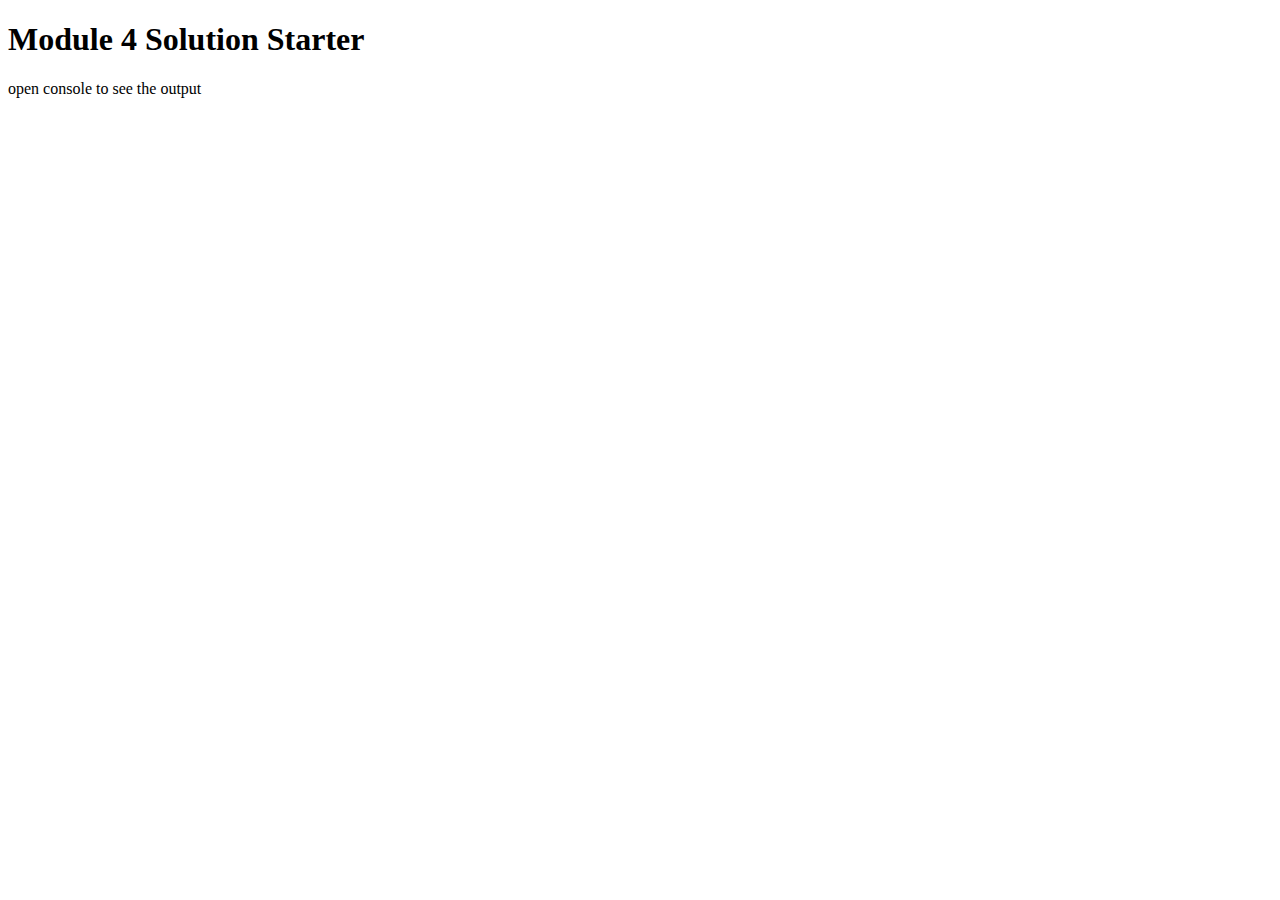
<file: module4-solution/index.html>
<!DOCTYPE html>
<html>
<head>
  <meta charset="utf-8">
  <title>Module 4 Solution Starter</title>
  <script src="SpeakHello.js"></script>
  <script src="SpeakGoodBye.js"></script>
  <script src="script.js"></script>
</head>
<body>
  <h1>Module 4 Solution Starter</h1>
  <p>open console to see the output</p>
</body>
</html>
</file>
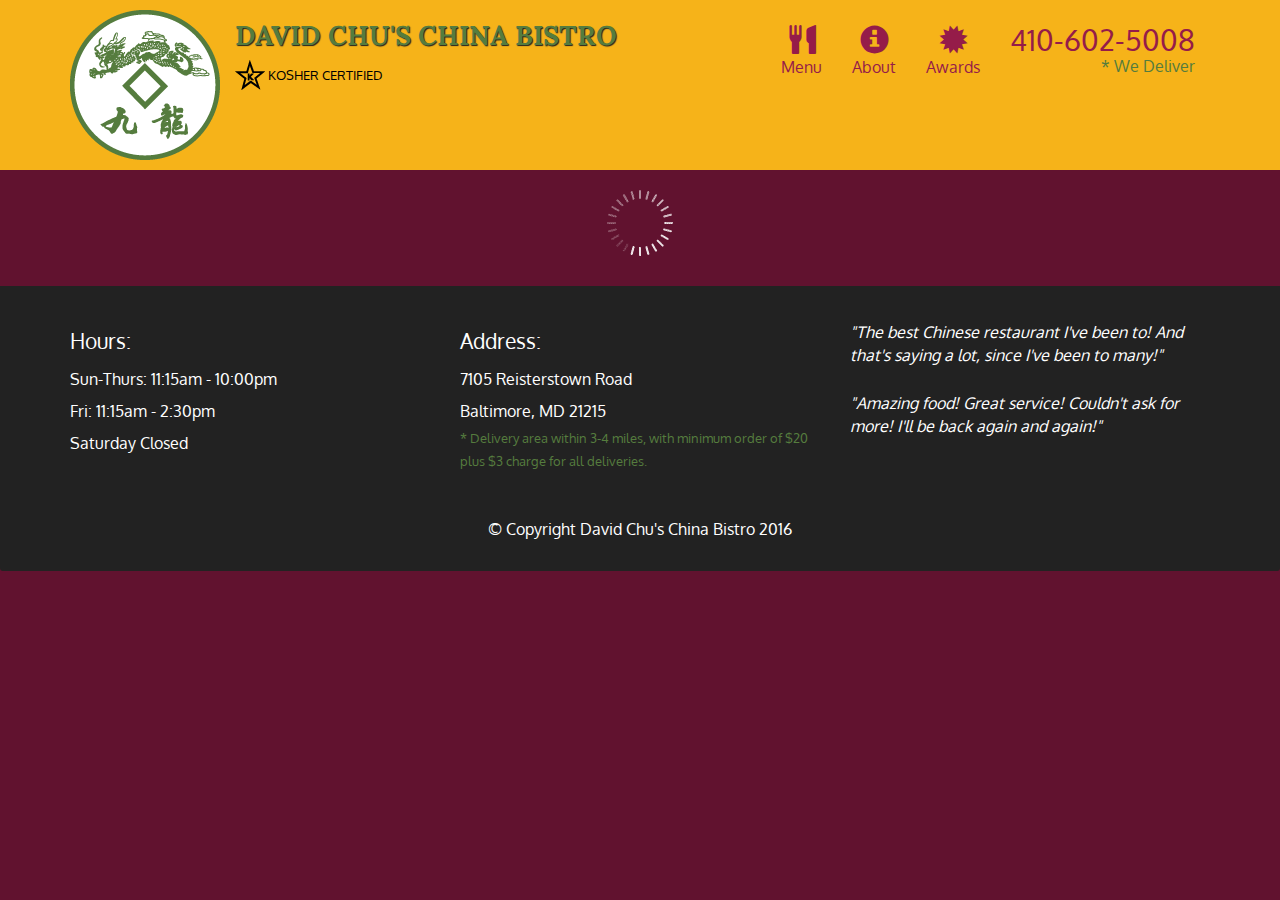
<file: module5-solution/index.html>
<!doctype html>
<html lang="en">
  <head>
    <meta charset="utf-8">
    <meta http-equiv="X-UA-Compatible" content="IE=edge">
    <meta name="viewport" content="width=device-width, initial-scale=1">
    <title>David Chu's China Bistro</title>
    <link rel="stylesheet" href="css/bootstrap.min.css">
    <link rel="stylesheet" href="css/styles.css">
    <link href='https://fonts.googleapis.com/css?family=Oxygen:400,300,700' rel='stylesheet' type='text/css'>
    <link href='https://fonts.googleapis.com/css?family=Lora' rel='stylesheet' type='text/css'>
  </head>
<body>
  <header>
    <nav id="header-nav" class="navbar navbar-default">
      <div class="container">
        <div class="navbar-header">
          <a href="index.html" class="pull-left visible-md visible-lg">
            <div id="logo-img" alt="Logo image"></div>
          </a>

          <div class="navbar-brand">
            <a href="index.html"><h1>David Chu's China Bistro</h1></a>
            <p>
              <img src="images/star-k-logo.png" alt="Kosher certification">
              <span>Kosher Certified</span>
            </p>
          </div>

          <button id="navbarToggle" type="button" class="navbar-toggle collapsed" data-toggle="collapse" data-target="#collapsable-nav" aria-expanded="false">
            <span class="sr-only">Toggle navigation</span>
            <span class="icon-bar"></span>
            <span class="icon-bar"></span>
            <span class="icon-bar"></span>
          </button>
        </div>
        
        <div id="collapsable-nav" class="collapse navbar-collapse">
           <ul id="nav-list" class="nav navbar-nav navbar-right">
            <li id="navHomeButton" class="visible-xs active">
              <a href="index.html">
                <span class="glyphicon glyphicon-home"></span> Home</a>
            </li>
            <li id="navMenuButton">
              <a href="#" onclick="$dc.loadMenuCategories();">
                <span class="glyphicon glyphicon-cutlery"></span><br class="hidden-xs"> Menu</a>
            </li>
            <li>
              <a href="#">
                <span class="glyphicon glyphicon-info-sign"></span><br class="hidden-xs"> About</a>
            </li>
            <li>
              <a href="#">
                <span class="glyphicon glyphicon-certificate"></span><br class="hidden-xs"> Awards</a>
            </li>
            <li id="phone" class="hidden-xs">
              <a href="tel:410-602-5008">
                <span>410-602-5008</span></a><div>* We Deliver</div>
            </li>
          </ul><!-- #nav-list -->
        </div><!-- .collapse .navbar-collapse -->
      </div><!-- .container -->
    </nav><!-- #header-nav -->
  </header>

  <div id="call-btn" class="visible-xs">
    <a class="btn" href="tel:410-602-5008">
    <span class="glyphicon glyphicon-earphone"></span>
    410-602-5008
    </a>
  </div>
  <div id="xs-deliver" class="text-center visible-xs">* We Deliver</div>

  <div id="main-content" class="container"></div>

  <footer class="panel-footer">
    <div class="container">
      <div class="row">
        <section id="hours" class="col-sm-4">
          <span>Hours:</span><br>
          Sun-Thurs: 11:15am - 10:00pm<br>
          Fri: 11:15am - 2:30pm<br>
          Saturday Closed
          <hr class="visible-xs">
        </section>
        <section id="address" class="col-sm-4">
          <span>Address:</span><br>
          7105 Reisterstown Road<br>
          Baltimore, MD 21215
          <p>* Delivery area within 3-4 miles, with minimum order of $20 plus $3 charge for all deliveries.</p>
          <hr class="visible-xs">
        </section>
        <section id="testimonials" class="col-sm-4">
          <p>"The best Chinese restaurant I've been to! And that's saying a lot, since I've been to many!"</p>
          <p>"Amazing food! Great service! Couldn't ask for more! I'll be back again and again!"</p>
        </section>
      </div>
      <div class="text-center">&copy; Copyright David Chu's China Bistro 2016</div>
    </div>
  </footer>

  <!-- jQuery (Bootstrap JS plugins depend on it) -->
  <script src="js/jquery-2.1.4.min.js"></script>
  <script src="js/bootstrap.min.js"></script>
  <script src="js/ajax-utils.js"></script>
  <script src="js/script.js"></script>
</body>
</html>
</file>
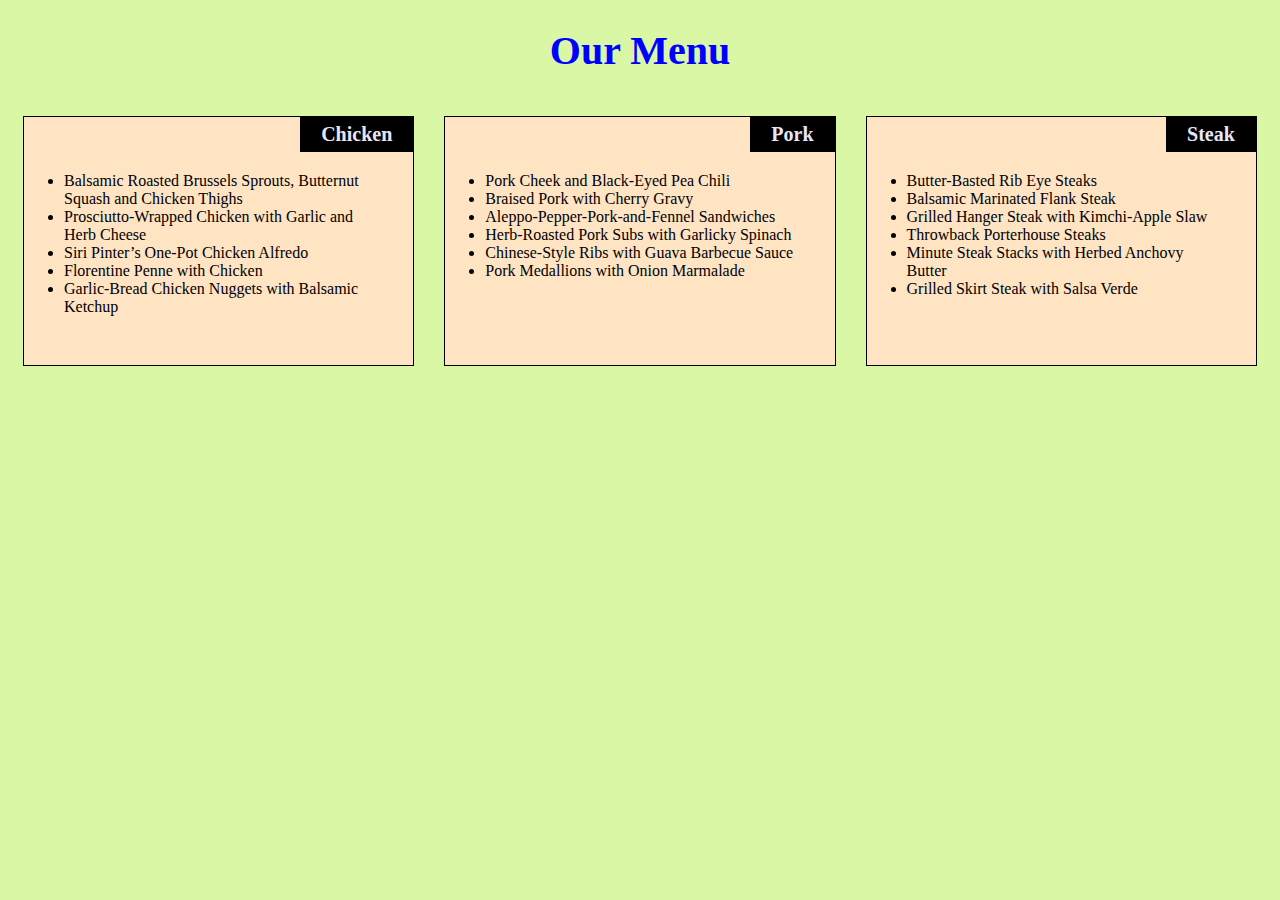
<file: module2-solution/module-2 assignment.html>
<!doctype html>
<html>
<head>
	<meta charset="utf-8"/>
	<meta http-equiv="X-UA-Compatible" content ="IE=edge">
	<meta name = "viewport" content="width=device-width, inital-scale=1">
<title>Module-2 assignment</title>
<link rel="stylesheet" href="css/module-2 assignment.css"/>
</head>
<body bgcolor=#DAF7A6>
<h1> Our Menu</h1>

 <div class="col-lg-4 col-md-6 col-sm-12">
        <section>
            <h2 id="chicken">Chicken</h2>
            <ul>
                <li>Balsamic Roasted Brussels Sprouts, Butternut Squash and Chicken Thighs</li>
                <li>Prosciutto-Wrapped Chicken with Garlic and Herb Cheese</li>
                <li>Siri Pinter’s One-Pot Chicken Alfredo</li>
                <li>Florentine Penne with Chicken</li>
                <li>Garlic-Bread Chicken Nuggets with Balsamic Ketchup</li>
            </ul>
        </section>
    </div>

    <div class="col-lg-4 col-md-6 col-sm-12">
        <section>
            <h2 id="pork">Pork</h2>
            <ul>
                <li>Pork Cheek and Black-Eyed Pea Chili</li>
                <li>Braised Pork with Cherry Gravy</li>
                <li>Aleppo-Pepper-Pork-and-Fennel Sandwiches</li>
                <li>Herb-Roasted Pork Subs with Garlicky Spinach</li>
                <li>Chinese-Style Ribs with Guava Barbecue Sauce</li>
                <li>Pork Medallions with Onion Marmalade</li>
            </ul>
        </section>
    </div>

    <div class="col-lg-4 col-md-12 col-sm-12">
        <section>
            <h2 id="steak">Steak</h2>
            <ul>
                <li>Butter-Basted Rib Eye Steaks</li>
                <li>Balsamic Marinated Flank Steak</li>
                <li>Grilled Hanger Steak with Kimchi-Apple Slaw</li>
                <li>Throwback Porterhouse Steaks</li>
                <li>Minute Steak Stacks with Herbed Anchovy Butter</li>
                <li>Grilled Skirt Steak with Salsa Verde</li>
            </ul>
        </section>

</body>

</html>
</file>
<file: module5-solution/css/styles.css>
body {
  font-size: 16px;
  color: #fff;
  background-color: #61122f;
  font-family: 'Oxygen', sans-serif;
}

/** HEADER **/
#header-nav {
  background-color: #f6b319;
  border-radius: 0;
  border: 0;
}

#logo-img {
  background: url('../images/restaurant-logo_large.png') no-repeat;
  width: 150px;
  height: 150px;
  margin: 10px 15px 10px 0;
}

.navbar-brand {
  padding-top: 25px;
}
.navbar-brand h1 { /* Restaurant name */
  font-family: 'Lora', serif;
  color: #557c3e;
  font-size: 1.5em;
  text-transform: uppercase;
  font-weight: bold;
  text-shadow: 1px 1px 1px #222;
  margin-top: 0;
  margin-bottom: 0;
  line-height: .75;
}
.navbar-brand a:hover, .navbar-brand a:focus {
  text-decoration: none;
}
.navbar-brand p { /* Kosher cert */
  color: #000;
  text-transform: uppercase;
  font-size: .7em;
  margin-top: 15px;
}
.navbar-brand p span { /* Star-K */
  vertical-align: middle;
}

#nav-list {
  margin-top: 10px;
}
#nav-list a {
  color: #951C49;
  text-align: center;
}
#nav-list a:hover {
  background: #E7E7E7;
}
#nav-list a span {
  font-size: 1.8em;
}

#phone {
  margin-top: 5px;
}
#phone a { /* Phone number */
  text-align: right;
  padding-bottom: 0;
}
#phone div { /* We Deliver */
  color: #557c3e;
  text-align: right;
  padding-right: 15px;
}

.navbar-header button.navbar-toggle, .navbar-header .icon-bar {
  border: 1px solid #61122f;
}
.navbar-header button.navbar-toggle {
  clear: both;
  margin-top: -30px;
}
/* END HEADER */

/* FOOTER */
.panel-footer {
  margin-top: 30px;
  padding-top: 35px;
  padding-bottom: 30px;
  background-color: #222;
  border-top: 0;
}
.panel-footer div.row {
  margin-bottom: 35px;
}
#hours, #address {
  line-height: 2;
}
#hours > span, #address > span {
  font-size: 1.3em;
}
#address p {
  color: #557c3e;
  font-size: .8em;
  line-height: 1.8;
}
#testimonials {
  font-style: italic;
}
#testimonials p:nth-child(2) {
  margin-top: 25px;
}
/* END FOOTER */



/* HOME PAGE */
.container .jumbotron {
  box-shadow: 0 0 50px #3F0C1F;
  border: 2px solid #3F0C1F;
}

#menu-tile, #specials-tile, #map-tile {
  height: 250px;
  width: 100%;
  margin-bottom: 15px;
  position: relative;
  border: 2px solid #3F0C1F;
  overflow: hidden;
}
#menu-tile:hover, #specials-tile:hover, #map-tile:hover {
  box-shadow: 0 1px 5px 1px #cccccc;
}
#menu-tile {
  background: url('../images/menu-tile.jpg') no-repeat;
  background-position: center;
}
#specials-tile {
  background: url('../images/specials-tile.jpg') no-repeat;
  background-position: center;
}
#menu-tile span, #specials-tile span, #map-tile span {
  position: absolute;
  bottom: 0;
  right: 0;
  width: 100%;
  text-align: center;
  font-size: 1.6em;
  text-transform: uppercase;
  background-color: #000;
  color: #fff;
  opacity: .8;
}
/* END HOME PAGE */

/* MENU CATEGORIES PAGE */
.category-tile { 
  position: relative;
  border: 2px solid #3F0C1F;
  overflow: hidden;
  width: 200px;
  height: 200px;
  margin: 0 auto 15px;
}
.category-tile span {
  position: absolute;
  bottom: 0;
  right: 0;
  width: 100%;
  text-align: center;
  font-size: 1.2em;
  text-transform: uppercase;
  background-color: #000;
  color: #fff;
  opacity: .8;
}
.category-tile:hover {
  box-shadow: 0 1px 5px 1px #cccccc;
}

#menu-categories-title + div {
  margin-bottom: 50px;
}
/* END MENU CATEGORIES PAGE */

/* SINGLE CATEGORY PAGE */
.menu-item-tile {
  margin-bottom: 25px;
}
.menu-item-tile hr {
  width: 80%;
}
.menu-item-tile .menu-item-price {
  font-size: 1.1em;
  text-align: right;
  margin-top: -15px;
  margin-right: -15px;
}
.menu-item-tile .menu-item-price span {
  font-size: .6em;
}
.menu-item-photo {
  position: relative;
  border: 2px solid #3F0C1F; 
  overflow: hidden;
  padding: 0;
  margin-right: -15px;
  margin-left: auto;
  margin-bottom: 20px;
  max-width: 250px;
}
.menu-item-photo div {
  position: absolute;
  bottom: 0;
  right: 0;
  width: 80px;
  background-color: #557c3e;
  text-align: center;
}
.menu-item-description {
  padding-right: 30px;
}
h3.menu-item-title {
  margin: 0 0 10px;
}
.menu-item-details {
  font-size: .9em;
  font-style: italic;
}
/* END SINGLE CATEGORY PAGE */


/********** Large devices only **********/
@media (min-width: 1200px) {
  .container .jumbotron {
    background: url('../images/jumbotron_1200.jpg') no-repeat;
    height: 675px;
  }
}

/********** Medium devices only **********/
@media (min-width: 992px) and (max-width: 1199px) {
  /* Header */
  #logo-img {
    background: url('../images/restaurant-logo_medium.png') no-repeat;
    width: 100px;
    height: 100px;
    margin: 5px 5px 5px 0;
  }
  /* End Header */

  /* Home Page */
  .container .jumbotron {
    background: url('../images/jumbotron_992.jpg') no-repeat;
    height: 558px;
  }
  /* End Home Page */
}

/********** Small devices only **********/
@media (min-width: 768px) and (max-width: 991px) {
  /* Home Page */
  .container .jumbotron {
    background: url('../images/jumbotron_768.jpg') no-repeat;
    height: 432px;
  }
  /* End Home Page */
}

/********** Extra small devices only **********/
@media (max-width: 767px) {
  /* Header */
  .navbar-brand {
    padding-top: 10px;
    height: 80px;
  }
  .navbar-brand h1 { /* Restaurant name */
    padding-top: 10px;
    font-size: 5vw; /* 1vw = 1% of viewport width */
  }
  .navbar-brand p { /* Kosher cert */
    font-size: .6em;
    margin-top: 12px;
  }
  .navbar-brand p img { /* Star-K */
    height: 20px;
  }

  #collapsable-nav a { /* Collapsed nav menu text */
    font-size: 1.2em;
  }
  #collapsable-nav a span { /* Collapsed nav menu glyph */
    font-size: 1em;
    margin-right: 5px;
  }

  #call-btn > a {
    font-size: 1.5em;
    display: block;
    margin: 0 20px;
    padding: 10px;
    border: 2px solid #fff;
    background-color: #f6b319;
    color: #951c49;
  }
  #xs-deliver {
    margin-top: 5px;
    font-size: .7em;
    letter-spacing: .1em;
    text-transform: uppercase;
  }
  /* End Header */

  /* Footer */
  .panel-footer section {
    margin-bottom: 30px;
    text-align: center;
  }
  .panel-footer section:nth-child(3) {
    margin-bottom: 0; /* margin already exists on the whole row */
  }
  .panel-footer section hr {
    width: 50%;
  }
  /* End Footer */

  /* Home Page */
  .container .jumbotron {
    margin-top: 30px;
    padding: 0;
  }
  #menu-tile, #specials-tile {
    width: 360px;
    margin: 0 auto 15px;
  }

  .menu-item-photo {
    margin-right: auto;
  }
  .menu-item-tile .menu-item-price {
    text-align: center;
  }
  .menu-item-description {
    text-align: center;;
  }
}


/********** Super extra small devices Only :-) (e.g., iPhone 4) **********/
@media (max-width: 479px) {
  /* Header */
  .navbar-brand h1 { /* Restaurant name */
    padding-top: 5px;
    font-size: 6vw;
  }
  /* End Header */
  
  /* Home page */
  #menu-tile, #specials-tile {
    width: 280px;
    margin: 0 auto 15px;
  }

  .col-xxs-12 {
    position: relative;
    min-height: 1px;
    padding-right: 15px;
    padding-left: 15px;
    float: left;
    width: 100%;
  }
}
</file>
<file: module2-solution/css/module-2 assignment.css>
* {
	box-sizing:border-box;
	font-family:Cambria,cochin,georgia,Times,'Times New Roman',serif;
}
h1{
	color: blue;
	text-align: center;
	font-size: 250%;	
}

section{
	border: 1px solid black;
	background-color:bisque;
	height: 250px;
	overflow: auto; 
} 

h2 {
	float:right;
	border:1px solid black ;
	color: lavender;
	font-size: 125%;
	padding:5px 20px 5px 20px;
	margin-top: 0;
	margin-bottom: 20px; 
}
ul{
	clear: right;
	width:90%;
}

#chicken {
	background-color: #000000;

}
#pork{
	background-color: #000000;
}
#steak{
	background-color: #000000;
}
/********desktop version*********/
@media (min-width: 992px){
	.col-lg-1, .col-lg-2 ,.col-lg-3,.col-lg-4,.col-lg-5,.col-lg-6,.col-lg-7,.col-lg-7,.col-lg-8,.col-lg-9,.col-lg-10,.col-lg-11,.col-lg-12{
	float:left;	
	padding: 15px;
	}
	.col-lg-1{
		width: 8.33%;
	}
	.col-lg-2{
		width: 16.66%;
	}
	.col-lg-3{
		width: 25%;
	}
	.col-lg-4{
		width: 33.33%;
	}
	.col-lg-5{
		width: 41.66%;
	}
	.col-lg-6{
		width: 50%;
	}
	.col-lg-7{
		width: 58.33%;
	}
	.col-lg-8{
	width: 66.66%;
	}
	.col-lg-9{
		width: 75%;
	}
	.col-lg-10{
		width: 83.33%;
	}
	.col-lg-11{
		width:91.66%;
	}
	.col-lg-12{
		width: 100%;
	}
}
/********tablet version*******/
@media (min-width: 768px) and (max-width: 991px){
	.col-md-1,.col-md-2,.col-md-3,.col-md-4,.col-md-5,.col-md-6,.col-md-7,.col-md-8,.col-md-9,.col-md-10,.col-md-11,.col-md-12{
		float: left;
		padding: 15px;
	}
	.col-md-1{
		width:8.33%; 
	}
	.col-md-2{
		width: 16.66%;
	}
	.col-md-3{
		width: 25%;
	}
	.col-md-4{
		width: 33.33%;
	}
	.col-md-5{
		width:41.66% ;
	}
	.col-md-6{
		width: 50%;
	}
	.col-md-7{
		width: 58.33%;
	}
	.col-md-8{
		width: 66.66%;
	}
	.col-md-9{
		width:75%;
	}
	.col-md-10{
		width: 83.33%;
	}
	.col-md-11{
		width:91.66%;
	}
	.col-md-12{
		width:100%;
	}
}

/********mobile version*******/
@media (max-width:768px){
	.col-sm-1,.col-sm-2,.col-sm-3,.col-sm-4,.col-sm-5,.col-sm-6,.col-sm-7,.col-sm-8,.col-sm-9,.col-sm-10,.col-sm-11,.col-sm-12{
		float: left;
		padding: 15px;
}
.col-sm-1{
	width: 8.33%;
}
.col-sm-2{
	width:16.66%;
}
.col-sm-3{
	width: 25%;
}
.col-sm-4{
	width: 33.33%;
}
.col-sm-5{
	width: 41.66%;
}
.col-sm-6{
	width: 50%;
}
.col-sm-7{
	width: 58.33%;
}
.col-sm-8{
	width: 66.66%;
}
.col-sm-9
{
	width: 75%;
}
.col-sm-10
{
	width: 83.33%;
}
.col-sm-11
{
	width: 91.66%;
}
.col-sm-12
{
	width: 100%;
}
}
</file>
